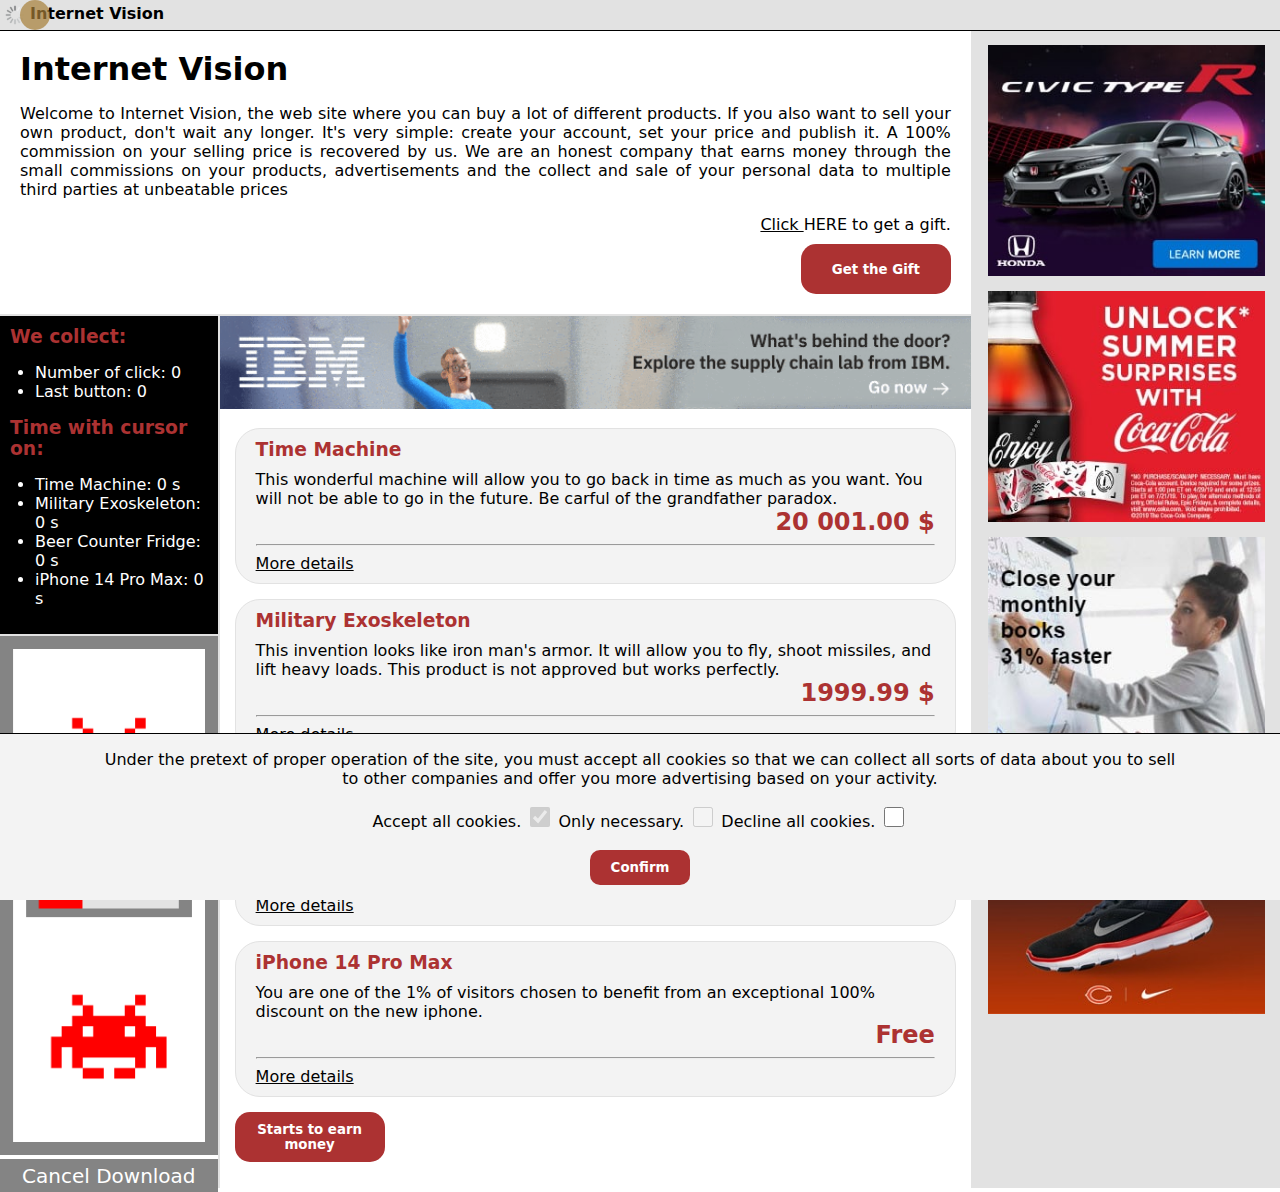
<file: final-project-webvideo/index.html>
<!DOCTYPE html>
<html>
    <head>
        <link rel="stylesheet" href="style.css">
        <link rel="shortcut icon" href="#">
        <title>
            Internet Vision
        </title>
    </head>

    <body>

        <!-- ----------------------------------------LOADING-PAGE-------------------------------------------- -->

        <div id="loadingPage">
            <img src="images/loading_icon.gif" alt="loading_icon">
        </div>

        <!-- ----------------------------------------POPUP-------------------------------------------- -->

        <div class="popup" id="popup">
            <div class="overlay"></div>
            <div class="content">
                <button class="close" onclick="closePopup('popup')">&#9587;</button>
                <h1 id="popupTitle">Are you still there?</h1>
                <p id="popupText">There is no need to check if you still there, except to collect personal data about your activity and waste your time if you were active.</p>
            </div>
        </div>

        <div class="popup" id="popupCB">
            <div class="overlay"></div>
            <div class="content">
                <h1 id="popupCbTitle">Your opinion is important.</h1>
                <p id="popupCbText">Do you like the web site?</p>
                <input type="checkbox" class="checkbox" id="confirmCB">
                <button class="button" id="confirmPopupCB">Confirm</button>
            </div>
        </div>

        <div class="popup" id="captcha">
            <div class="overlay"></div>
            <div class="content">
                <h1>Are you human?</h1>
                <del><p id="randomText"></p></del>
                <button class="refresh" id="refreshCaptcha">&#8634;</button>
                <input type="text" id="textField" value="Enter to verify">
            </div>
        </div>

        <!-- ----------------------------------------FIXED-TOP-BAR-------------------------------------------- -->

        <div class="top">
            <div id="cursor"></div>

            <img src="images/loading_icon.gif" alt="loading_icon">
            <p>Internet Vision</p>
        </div>

        <!-- ----------------------------------------BODY-PAGE-------------------------------------------- -->

        <div class="grid-container">

            <!-- ----------------------------------------HEADER-------------------------------------------- -->
            
            <div class="header">
                <h3 id="dateTime"></h3>
                <h1>Internet Vision</h1>
                <p>Welcome to Internet Vision, the web site where you can buy a lot of different products. If you also want to sell your own product, don't wait any longer. It's very simple: create your account, set your price and publish it. A 100% commission on your selling price is recovered by us. We are an honest company that earns money through the small commissions on your products, advertisements and the collect and sale of your personal data to multiple third parties at unbeatable prices</p>
    
                <p class="withoutDecoration"><u>Click </u><a onclick="openPopup('popupCB', 'popupCbTitle', 'Your opinion is important.','popupCbText', 'Do you like the web site?')">HERE</a> to get a gift.</p>

                <button class="button" style="float: right;" onclick="openCaptcha()">Get the Gift</button>
            </div>

            <!-- ----------------------------------------MENU-------------------------------------------- -->

            <div class="data">
                <h3>We collect:</h2>
                    <ul>
                        <li><p id="nbOfClickText">Number of click: 0</p></li>
                        <li><p id="lastButtonText">Last button: 0</p></li>
                    </ul>
                <h3>Time with cursor on:</h3>
                    <ul>
                        <li><p class="timeOverProduct"></p></li>
                        <li><p class="timeOverProduct"></p></li>
                        <li><p class="timeOverProduct"></p></li>
                        <li><p class="timeOverProduct"></p></li>
                    </ul> 
            </div>

            <div class="menu">  
                <div style="display: none;">
                    <img id="virus_green" src="images/virus_green.png" alt="virus_green">
                    <img id="virus_red" src="images/virus_red.png" alt="virus_red">
                </div>
                <canvas id="canvas" height="600px" width="250px"></canvas>
                <button id="virusButton">Cancel Download</button>
            </div>

            <!-- ----------------------------------------MAIN-------------------------------------------- -->

            <div class="main" id="main">

                <img src="images/ibm.gif" alt="ibm" onmouseover="openPopupAds()">

                <div class="product">
                    <h3>Time Machine</h3>
                    <p>This wonderful machine will allow you to go back in time as much as you want. You will not be able to go in the future. Be carful of the grandfather paradox.</p>
                    <p class="price">20 001.00 $</p>
                    <hr>
                    <p><a class="details" onclick="openPopup('popup', 'popupTitle', 'Are you still there?', 'popupText', 'There is no need to check if you still there, except to collect personal data about your activity and waste your time if you were active.')">More details</a></p>
                </div>

                <div class="product">
                    <h3>Military Exoskeleton</h3>
                    <p>This invention looks like iron man's armor. It will allow you to fly, shoot missiles, and lift heavy loads. This product is not approved but works perfectly.</p>
                    <p class="price">1999.99 $</p>
                    <hr>
                    <p><a class="details" onclick="openCaptcha()">More details</a></p>
                </div>

                <div class="product">
                    <h3>Beer Counter Fridge</h3>
                    <p>Thanks to this fridge, evenings in front of a football match without beer are over. Get the most out of the game with reminders the day before a game.</p>
                    <p class="price">175.00 $</p>
                    <hr>
                    <p><a class="details" onclick="openAlert('Do you really think that product is made for you. Think of your health and the planet. Protect the environment and work on your memory by remembering the number of beers in your fridge.')">More details</a></p>
                </div>

                <div class="product">
                    <h3>iPhone 14 Pro Max</h3>
                    <p>You are one of the 1% of visitors chosen to benefit from an exceptional 100% discount on the new iphone.</p>
                    <p class="price">Free</p>
                    <hr>
                    <p><a class="details" onclick="openPopup('popup', 'popupTitle', 'Too slow!', 'popupText', 'You really thought you could benefit from this offer. It seemed more like a scam than a real promotion.')">More details</a></p>
                </div>

                <button class="button" id="movingBtn" style="position: relative;">Starts to earn money</button>

            </div>  

            <!-- ----------------------------------------RIGHT-------------------------------------------- -->

            <div class="right">

                <div class="ads" onmouseover="openPopupAds()">
                    <img src="images/honda.jpg" alt="honda">
                </div>
                <div class="ads" onmouseover="openPopupAds()">
                    <img src="images/coca_cola.jpg" alt="coca_cola">
                </div>
                <div class="ads" onmouseover="openPopupAds()">
                    <img src="images/sap.jpg" alt="sap">
                </div>
                <div class="ads" onmouseover="openPopupAds()">
                    <img src="images/nike.jpg" alt="nike">
                </div>

            </div>

            <!-- -------------------------------------COOKIES-POPUP----------------------------------------- -->

            <div id="cookiePopup">
                <p>Under the pretext of proper operation of the site, you must accept all cookies so that we can collect all sorts of data about you to sell to other companies and offer you more advertising based on your activity.</p>
                <label>Accept all cookies.</label>
                <input type="checkbox" style="pointer-events: none;" checked disabled>
                <label>Only necessary.</label>
                <input type="checkbox" style="pointer-events: none;" disabled>
                <label>Decline all cookies.</label>
                <input type="checkbox" id="noCookies"><br>
                <br>
                <button class="confirmCookies" id="confirmCookies">Confirm</button>
            </div>

        </div>

        <audio id="cursorSound"><source src="audios/rclick-13693.mp3" type="audio/mpeg"></audio>
        <audio id="errorSound"><source src="audios/windows_error.mp3" type="audio/mpeg"></audio>
        <audio id="notificationSound"><source src="audios/notification.mp3" type="audio/mpeg"></audio>
                
        <script src="code.js"></script>
    </body>
</html>
</file>
<file: final-project-webvideo/style.css>
body{
    font-family: system-ui, -apple-system, BlinkMacSystemFont, 'Segoe UI', Roboto, Oxygen, Ubuntu, Cantarell, 'Open Sans', 'Helvetica Neue', sans-serif;
    margin: 0;
    padding-top: 30px;
}

.withoutDecoration{
    text-decoration: none;
    color: black;
    cursor: text;
    text-align: right;
    margin: 0 0 10px 0;
}

/* --------------------------------------LOADING-PAGE------------------------------------------- */

#loadingPage{
    position: fixed;
    top: 0;
    left: 0;
    width: 100%;
    height: 100%;
    background: rgba(0, 0, 0, 0.7);
    z-index: 3;
    display: none;
}

#loadingPage img{
    position: fixed;
    top: 50%;
    left: 50%;
    transform: translate(-50%, -50%);
    width: 100px;
    height: auto;
}

/* -----------------------------------------BUTTON------------------------------------------- */

.button{
    width: 150px;
    height: 50px;
    border: 0;
    border-radius: 15px;
    color: white;
    font-weight: bold;
    font-family: system-ui, -apple-system, BlinkMacSystemFont, 'Segoe UI', Roboto, Oxygen, Ubuntu, Cantarell, 'Open Sans', 'Helvetica Neue', sans-serif;
    background: #ac3232;
    cursor: pointer;
}

.button:hover{
    color: rgb(213, 213, 213);
    background: #872727;
}

/* -----------------------------------------POPUP------------------------------------------- */

.popup .content h1{
    color: #ac3232;
}

.popup p{
    font-size: 20px;
}

.popup .overlay{
    position: fixed;
    top: 0;
    left: 0;
    width: 100%;
    height: 100%;
    background: rgba(0, 0, 0, 0.7);
    z-index: 1;
    display: none;
}

.popup .content{
    position: fixed;
    top: 50%;
    left: 50%;
    transform: translate(-50%, -50%) scale(0);
    background: #f3f3f3;
    width: 450px;
    height: 220px;
    z-index: 2;
    text-align: center;
    border-radius: 30px;
    padding: 20px;
}

.popup.active .overlay{
    display: block;
}

.popup.active .content{
    transition: all 300ms ease-in-out;
    transform: translate(-50%, -50%) scale(1);
}

/* -----------------------------------------CAPTCHA------------------------------------------- */

.popup .content #randomText{
    font-size: 32px;
}

.popup .content .refresh{
    position: absolute;
    top: 78%;
    left: 88%;
    transform: translate(-50%, -50%);
    width: 40px;
    height: 40px;
    border: 0;
    background: rgb(0, 0, 0);
    color: white;
    font-size: larger;
    border-radius: 50%;
    cursor: pointer;
}

.popup .content #textField{
    font-size: 24px;
    color: gray;
    font-style: italic;
    padding-left: 15px;
    border-radius: 45px;
}

/* -----------------------------------------CHECK-BOX------------------------------------------- */

.popup .content .checkbox{
    height: 30px;
    width: 30px;
    accent-color: #ac3232;
    cursor: pointer;
    position: absolute;
    top: 45%;
    left: 80%;
    transform: translate(-50%, -50%);
}

/* -----------------------------------------CLASSIC------------------------------------------- */

.popup .close{
    position: absolute;
    top: 30px;
    left: 34px;
    transform: translate(-50%, -50%);
    width: 30px;
    height: 30px;
    background: black;
    color: white;
    border-radius: 50%;
    cursor: pointer;
}

/* -----------------------------------------CURSOR------------------------------------------- */

#cursor{
    position: absolute;
    right: 20px;
    left: 20px;
    width: 30px;
    height: 30px;
    background: rgba(167, 127, 55, 0.7);
    color: white;
    font-size: 25px;
    font-weight: 600;
    line-height: 30px;
    text-align: center;
    border-radius: 50%; 
    z-index: 10;
    pointer-events: none;
}

/* -----------------------------------------COOKIES------------------------------------------- */

#cookiePopup{
    overflow: hidden;
    position: fixed;
    width: 100%;
    height: auto;
    margin-bottom: 0;
    text-align: center;
    color: black;
    border-top: solid;
    border-width: 1px;
    background-color: #f3f3f3;
    bottom: 0;
    z-index: 2;
    scale: 0;
}

#cookiePopup p{
    margin-left: 100px;
    margin-right: 100px;
}

#cookiePopup button{
    width: 100px;
    height: 35px;
    border: 0;
    border-radius: 10px;
    color: white;
    font-weight: bold;
    font-family: system-ui, -apple-system, BlinkMacSystemFont, 'Segoe UI', Roboto, Oxygen, Ubuntu, Cantarell, 'Open Sans', 'Helvetica Neue', sans-serif;
    background: #ac3232;
    cursor: pointer;
    margin-bottom: 15px;
}

#cookiePopup button:hover{
    color: rgb(213, 213, 213);
    background: #872727;
}

#cookiePopup input{
    width: 20px;
    height: 20px;
    accent-color: #ac3232;
    cursor: pointer;
}

#cookiePopup.active{
    transition: all 300ms ease-in-out;
    scale: 1;
}

/* -----------------------------------------HEADER------------------------------------------- */

.header { 
    grid-area: header; 
    background-color: white;
    padding: 20px;
    text-align: justify;
}

.header h1{ 
    margin: 0;
}

.header h3{ 
    text-align: right;
    margin: 0;
}

/* ------------------------------------MENU------------------------------------------- */

.menu { 
    grid-area: menu; 
    background-color: white;
}

#canvas {
    margin: 0;
    width: 100%;
    height: 94%;
}

#virusButton {
    width: 100%;
    height: 6%;
    cursor: pointer;
    background-color: #848484;
    border: 0;
    font-family: system-ui;
    font-size: 20px;
    color: white;
}

/* ------------------------------------MAIN------------------------------------------- */

.main { 
    grid-area: main;
    background-color: white;
    padding-bottom: 15px;
}

img{
    width: 100%;
}

#movingBtn{
    left: 15px;
}

/* ------------------------------------DATA------------------------------------------- */

.data { 
    grid-area: data;
    background-color: black;
    padding: 10px;
}

ul {
    padding-left: 25px;
}

li {
    color: white;
    margin: 0;
}

.data p{ 
    color: white;
    margin: 0px;
}

/* ------------------------------------RIGHT------------------------------------------- */

.right { 
    grid-area: right; 
}

/* ------------------------------------GRID-TEMPLATE------------------------------------- */

.grid-container {
    display: grid;
    grid-template-areas:
    'header header right'
    'data main right'
    'menu main right';
    grid-template-columns: 17% 1fr 24%;
    grid-template-rows: auto auto 2fr;
    gap: 2px;
    background-color: #e2e2e2;
}

/* --------------------------------------PRODUCT---------------------------------------- */

.product{
    border-radius: 25px;
    padding: 10px 20px 10px 20px;
    border: solid;
    border-width: 1px;
    border-color: #e2e2e2;
    background-color: #f3f3f3;
    margin: 15px;
}

h3{
    margin: 0 0 10px 0;
    color: #ac3232;
}

.product a{
    color: black;
    text-decoration: underline;
}

.product a:hover{
    color: #ac3232;
    cursor: pointer;
}

.product .price{
    color: #ac3232;
    text-align: right;
    font-size: 24px;
    font-weight: bold;
}

.product p{
    margin: 0;
}

/* ------------------------------------ADS----------------------------------------- */

.ads{
    font-weight: bold;
    color: white;
    background-color: #ac3232; /* original rgb(16, 152, 225)*/
    text-align: center;
    display: grid;
    margin: 15px;
    height: auto;
}

.ads img{
    width: 100%;
    object-fit: fill;
}

/* ------------------------------------TOP--------------------------------------- */

.top{
    position: fixed;
    background-color: #e2e2e2;
    width: 100%;
    height: 30px;
    color: black;
    top: 0;
    border-bottom: solid;
    border-width: 1px;
}

.top p{
    margin: 3.5px 0 0 30px;
    font-weight: bold;
}

.top img{
    position: absolute;
    width: 20px;
    margin: 5px 0 0 5px;
}

/* ------------------------------------ERROR-PAGE--------------------------------------- */

.errorPage{
    padding: 30px 0 0 60px;;
}

.errorPage p{
    margin: 0;
    font-size: 20px;
}

.errorPage h1{
    margin: 0 0 20px 0;
    color: #ac3232;
}
</file>
